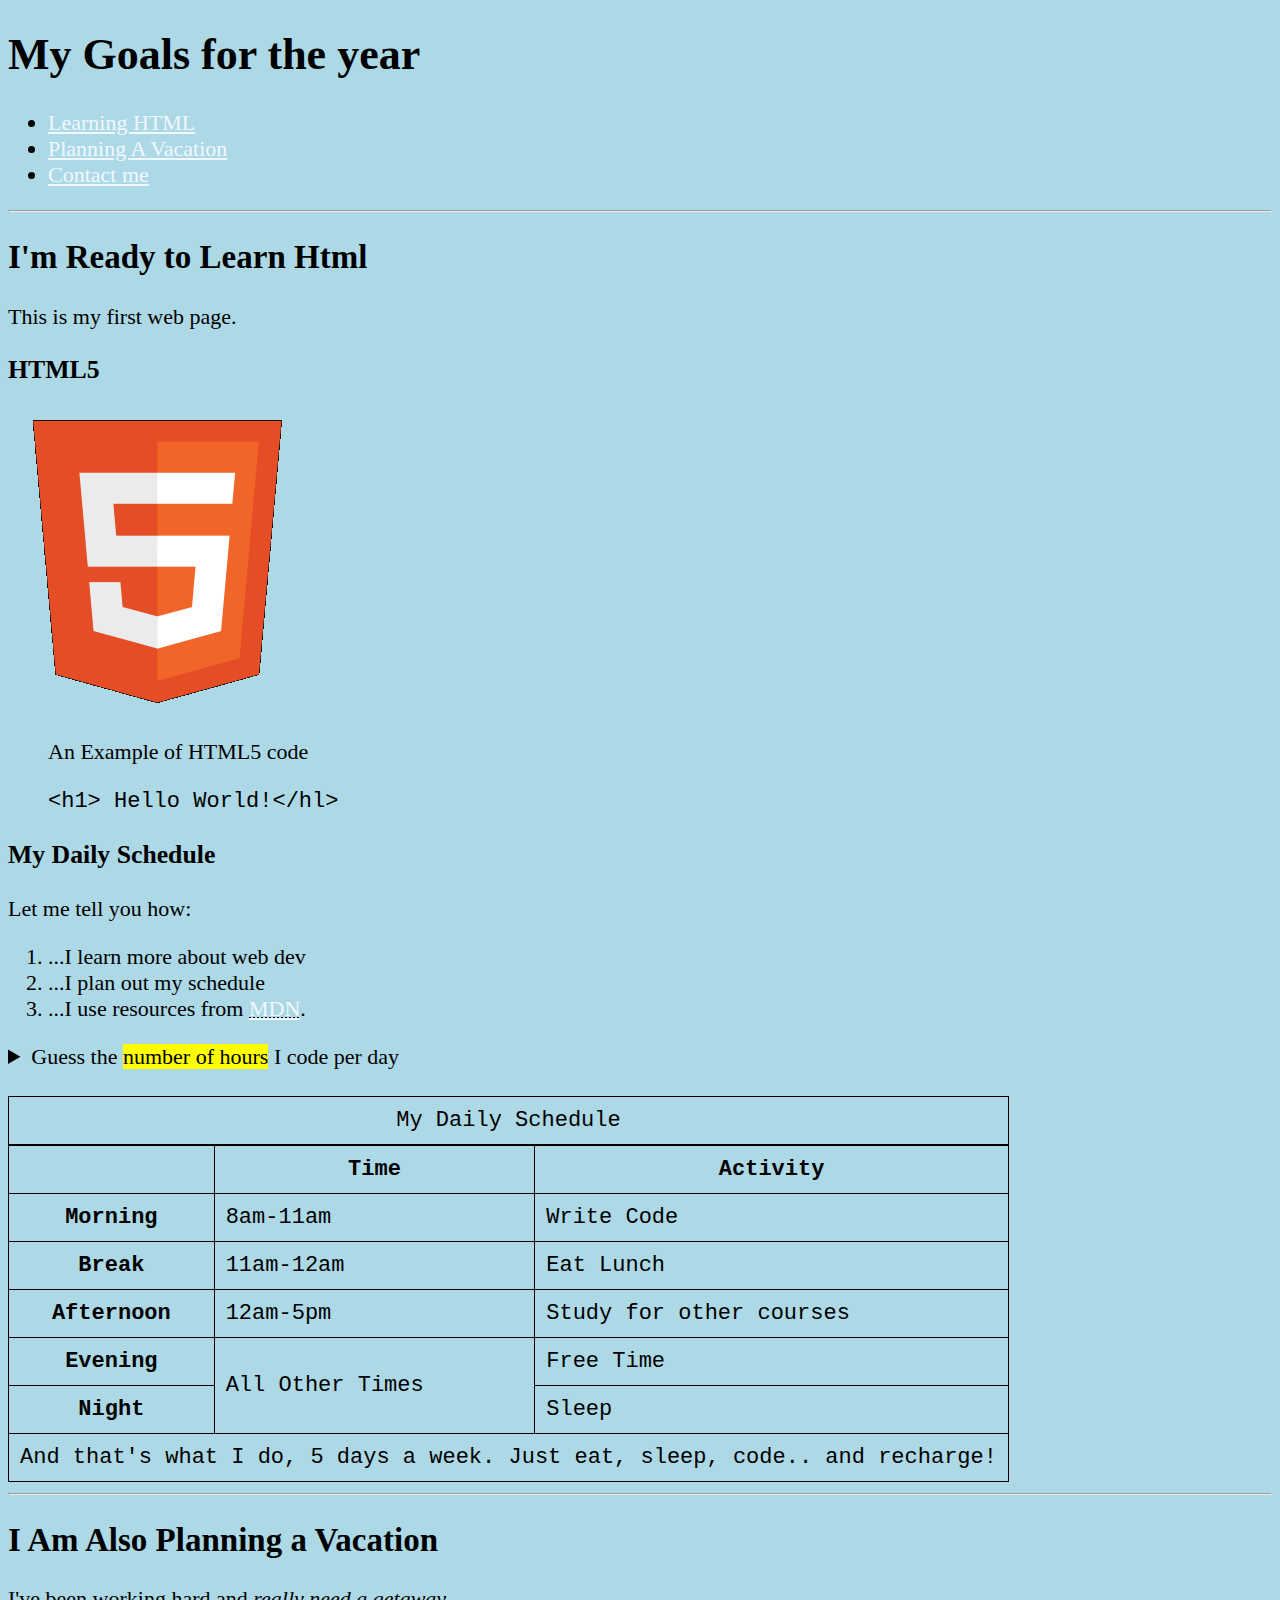
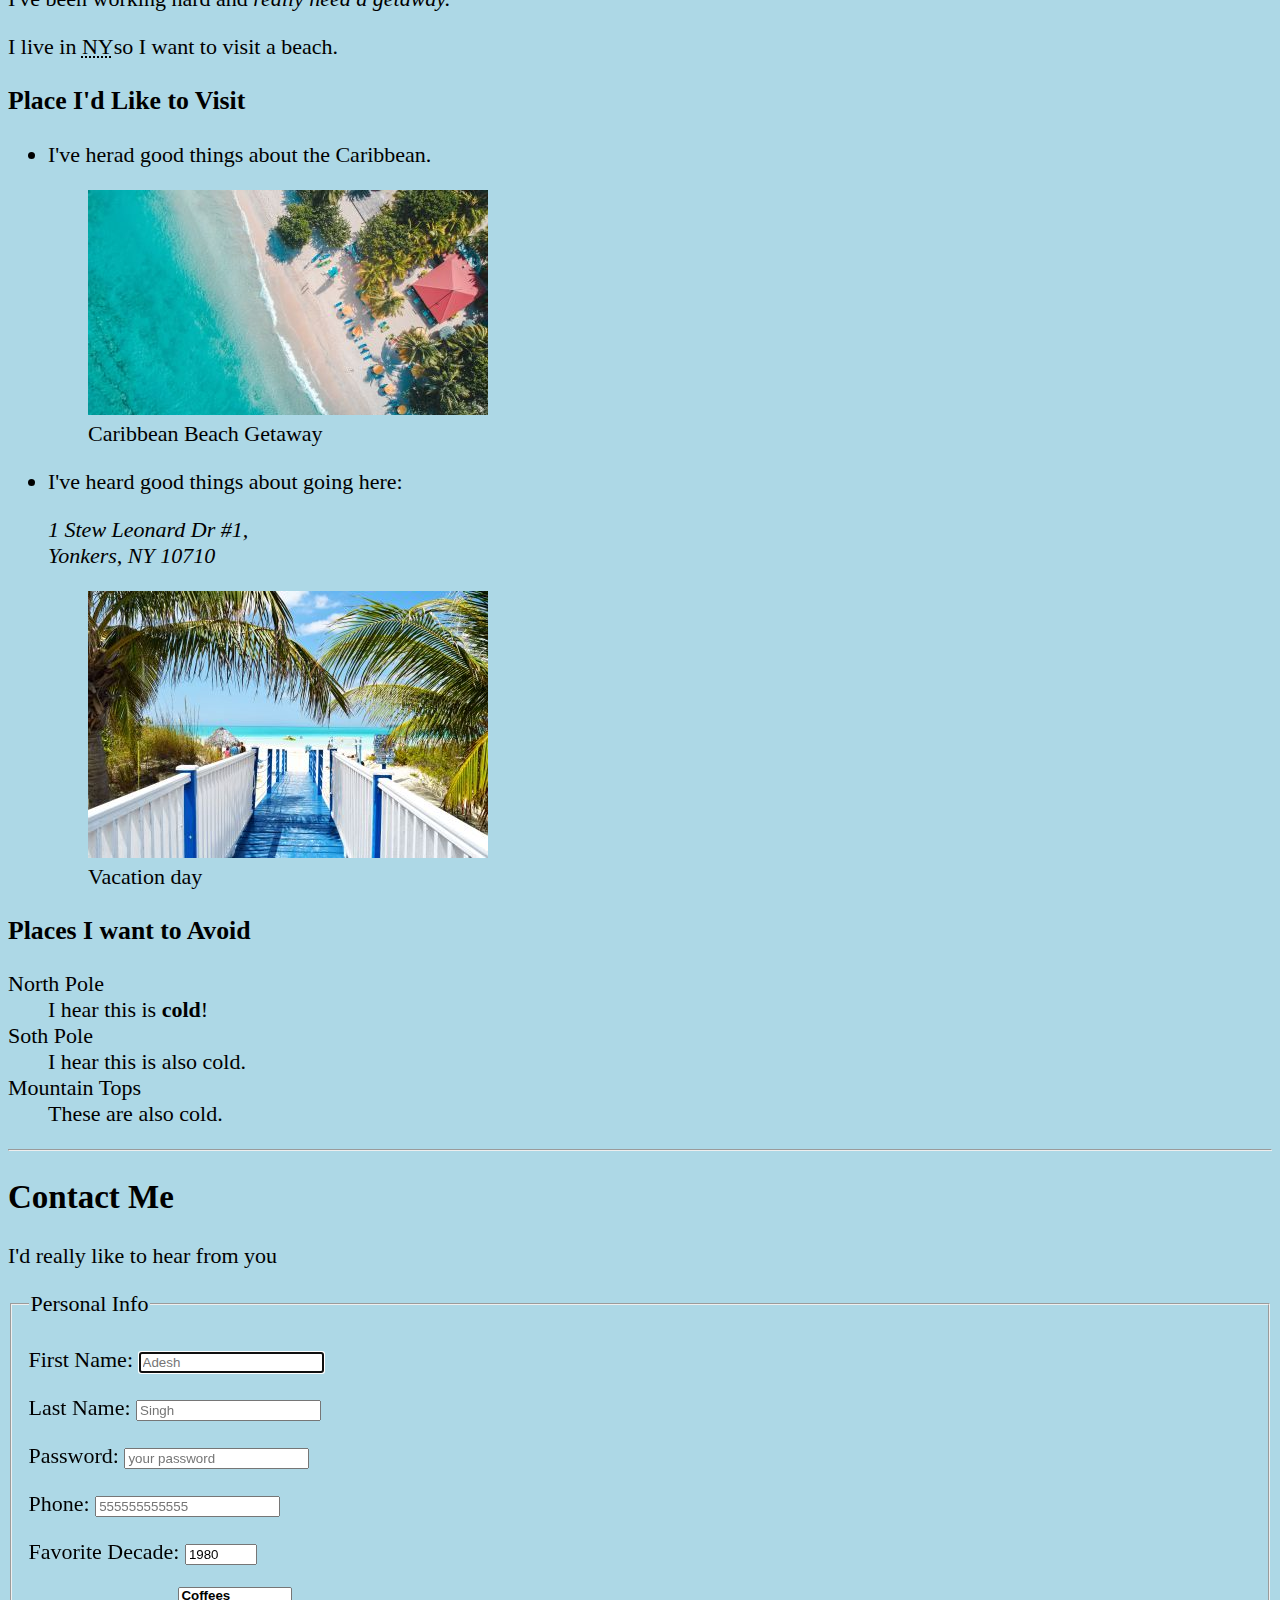
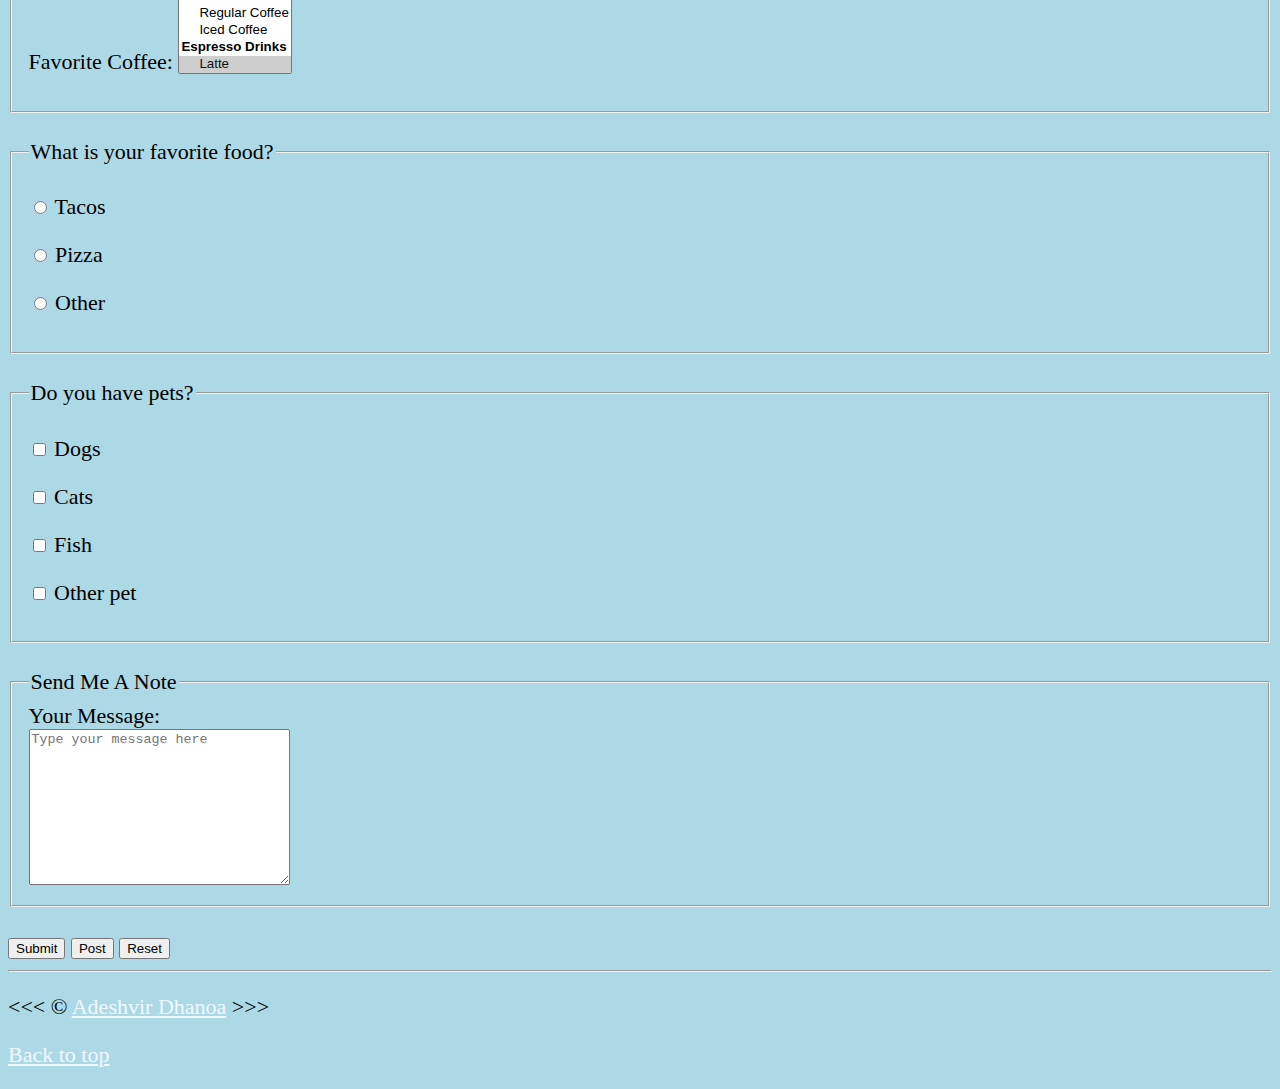
<file: index.html>
<!DOCTYPE html>
<html lang="en">
    <head>
        <meta charset="UTF-8">
        <meta name="author" content="Adeshvir Dhanoa">
        <meta name="description" content="This page contains all the things I will learn about HTML.">
    <title>My First WebPage</title>
    <link rel="icon" href="./assets/html_logo_300x300.png" type="image/x-icon">
    <link rel="stylesheet" href="main.css" type="text/css">
    </head>
    <body>
        <header>
        <h1>My Goals for the year</h1>

        <nav aria-label="primary-navigation">
            <ul>
                <li>
                    <a href="#html">Learning HTML</a>
                </li>

                <li>
                    <a href="#vacation">Planning A Vacation</a>
                </li>
                <li>
                    <a href="#contact">Contact me</a>
                </li>
            </ul>
        </nav>
    </header>

        <hr>
    <main>
        <article id="html">
        <h2>I'm Ready to Learn Html</h2>
        <p>This is my first web page.</p>
        <section>
            <h3>HTML5</h3>
        <img src="./assets/html_logo_300x300.png" alt="html logo" title="I am learning html5" width="300" height="300">
        <figure>
            <figcaption>An Example of HTML5 code </figcaption>
            <p>
                <code>&lt;h1&gt; Hello World!&lt;/hl&gt;</code>
            </p>
        </figure>
        </section>


        <section>
        <h3>My Daily Schedule</h3>
        
        <p>Let me tell you how:</p>
            <ol>
            <li>...I learn more about web dev</li>
            <li>...I plan out my schedule</li>
            <li>...I use resources from <abbr title="Mozilla Developer Network">
                <a href="https://developer.mozilla.org/en-US/">MDN</a></abbr>.</li>
    </ol>
    <aside>
        <details>
            <summary>Guess the <mark>number of hours</mark>  I code per day</summary>
            <p>I start at <time datetime="08:00">8 am</time> and I write code for <time datetime="PT3H">3 hours</time> every morning</p>
        </details>
    </aside>
    <br>
    <table>
        <caption>My Daily Schedule</caption>
        <thead>
        <tr>
            <th>&nbsp;</th>
            <th scope="col">Time</th>
            <th scope="col">Activity</th>
        </tr>
       </thead>
    <tbody>
        <tr>
            <th scope="row">Morning</th>
            <td> <time datetime="08:00">8am</time>-<time datetime="11:00">11am</time> </td>
            <td>Write Code</td>
        </tr>
        <tr>
            <th scope="row">Break</th>
            <td> <time datetime="11:00">11am</time>-<time datetime="12:00">12am</time> </td>
            <td>Eat Lunch</td>
        </tr>
        <tr>
            <th scope="row">Afternoon</th>
            <td> <time datetime="12:00">12am</time>-<time datetime="17:00">5pm</time> </td>
            <td>Study for other courses</td>
        </tr>
        <tr>
            <th scope="row">Evening</th>
            <td rowspan="2">All Other Times</td>
            <td>Free Time</td>
        </tr>
        <tr>
            <th scope="row">Night</th>
            <td>Sleep</td>
        </tr>
    </tbody>
    <tfoot>
        <tr>
            <td colspan="3">And that's what I do, 5 days a week. Just eat, sleep, code.. and recharge!</td>
        </tr>
    </tfoot>
    </table>
        </section>   
    </article>

        <hr>

        

        <article id="vacation">
        <h2>I Am Also Planning a Vacation</h2>
        <p>I've been working hard and <em>really need a getaway.</em></p>
        <p>I live in <abbr title="New York">NY</abbr>so I want to visit a beach.</p>

        <section>
        <h3>Place I'd Like to Visit</h3>
        <ul>
        <li><p>I've herad good things about the Caribbean.</p>

        <figure>
            <img src="./assets/caribbean.jpg" alt="caribbean beach" title="I want to visit a caribbean beach" width="400" height="225" loading="lazy">

            <figcaption>
                Caribbean Beach Getaway
            </figcaption>
        </figure>

        </li>
        <li><p>I've heard good things about going here:</p>
        <address>1 Stew Leonard Dr #1,
            <br> Yonkers, NY 10710
        </address>
        <figure>
        <img src="./assets/vacation.jpg" alt="not stews" title="This is not stews lolz" width="400" height="267" loading="lazy">
        <figcaption>Vacation day</figcaption>
    </figure>
       </li>
        </ul>
    </section>
        <!-- TODO: ADD MORE PLACES-->
        <section>
        <h3>Places I want to Avoid</h3>
        <dl>
            <dt>North Pole</dt>
            <dd>I hear this is <strong>cold</strong>!</dd>

            <dt>Soth Pole</dt>
            <dd>I hear this is also cold.</dd>

            <dt>Mountain Tops</dt>
            <dd>These are also cold.</dd>
        </dl>
    </section>
       </article>

       <hr>
       <article id="contact">
        <h2>Contact Me</h2>
        <p>I'd really like to hear from you</p>
        
     
        <form action="https://httpbin.org/get" method="get">
            <fieldset>
                <legend>Personal Info</legend>
        <p>
            <label for="firstName">First Name:</label>
            <input type="text" name="firstName" id="firstName" placeholder="Adesh" autocomplete="on" required 
            autofocus>
        </p>
        <p>
            <label for="lastName">Last Name:</label>
            <input type="text" name="lastName" id="lastName" placeholder="Singh" autocomplete="on" required>
        </p>
        <p>
            <label for="password">Password:</label>
            <input type="password" name="password" id="password" placeholder="your password" required>
        </p>
        <p>
            <label for="phone">Phone:</label>
            <input type="tel" name="phone" id="phone" placeholder="555555555555" 
            pattern="[0-9]{3}[0-9]{3}[0-9]{4}" required>
        </p>
        <p>
            <label for="decade">Favorite Decade:</label>
            <input type="number" name="decade" id="decade" min="1950" max="2020" step="10" value="1980">
        </p>

        <p>
            <label for="coffee">Favorite Coffee:</label>
            <select name="coffee" id="coffee" multiple size="5">
                <optgroup label="Coffees">
                <option value="regular coffee">Regular Coffee</option>
                <option value="iced coffee">Iced Coffee</option>
                </optgroup>
                
               <optgroup label="Espresso Drinks">
                <option value="latte" selected>Latte</option>
                <option value="capi">Capi</option>
                <option value="cortado">Cortado</option>
                <option value="americano">Americano</option>
               </optgroup>

                <option value="other">Other</option>
          </select>  
        </p>

       <!--  <p>
            <label for="coffee">Favorite Coffee:</label>
            <input type="text" name="coffee" id="coffee" list="coffee-list">
            <datalist id="coffee-list">
                <option value="coffee"></option>
                <option value="latte"></option>
                <option value="espresso"></option>
                <option value="cortado"></option>
                <option value="americano"></option>
                <option value="other"></option>
            </datalist>
        </p> -->
    </fieldset>
    <br>

    <fieldset>
        <legend>What is your favorite food?</legend>
        <p>
            <input type="radio" name="food" id="tacos" value="tacos">
            <label for="tacos">Tacos</label>
        </p>
        <p>
            <input type="radio" name="food" id="pizza" value="pizza">
            <label for="pizza">Pizza</label>
        </p>
        <p>
            <input type="radio" name="food" id="other" value="other">
            <label for="other">Other</label>
        </p>
    </fieldset>
    <br>

    <fieldset>
        <legend>Do you have pets?</legend>
        <p>
            <input type="checkbox" name="pets" id="dogs" value="dogs">
            <label for="dogs">Dogs</label>
        </p>
        <p>
            <input type="checkbox" name="pets" id="cats" value="cats">
            <label for="cats">Cats</label>
        </p>
        <p>
            <input type="checkbox" name="pets" id="fish" value="fish">
            <label for="fish">Fish</label>
        </p>
        <p>
            <input type="checkbox" name="pets" id="otherPet" value="otherPet">
            <label for="otherPet">Other pet</label>
        </p>
    </fieldset>
    <br>
    <fieldset>
        <legend>Send Me A Note</legend>
        <label for="message">Your Message:</label>
        <br>
        <textarea name="message" id="message" cols="30" rows="10" placeholder="Type your message here"></textarea>
    </fieldset>
    <br>
    <button type="submit">Submit</button>
    <button type="submit" formaction="https://httpbin.org/post" formmethod="post">Post</button>
    <button type="reset">Reset</button>

        </form>

       </article>
    </main>
        <hr>
        <footer>
            <p>  &lt;&lt;&lt; &copy; <a href="about.html">Adeshvir Dhanoa</a> &gt;&gt;&gt; </p>
        <p>
            <a href="#">Back to top</a>
        </p>
    </footer>
    </body>
</html>
</file>
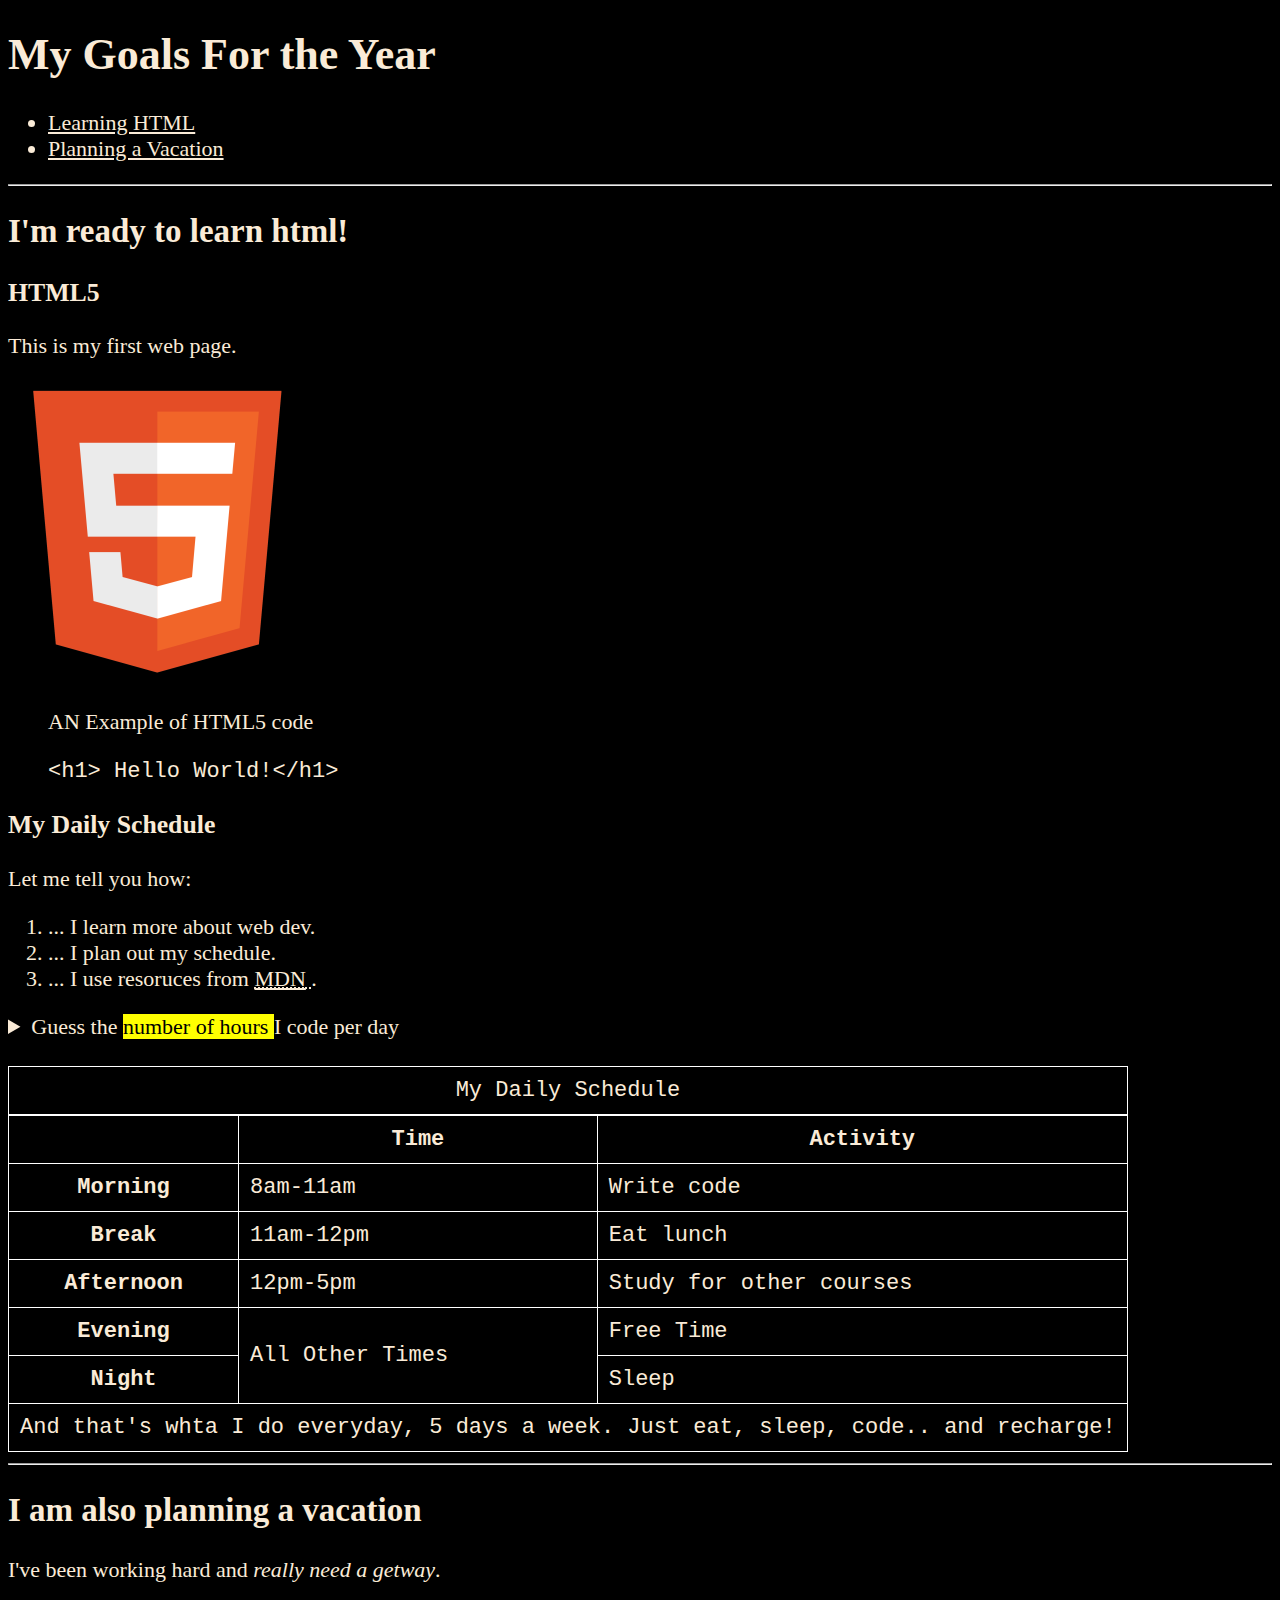
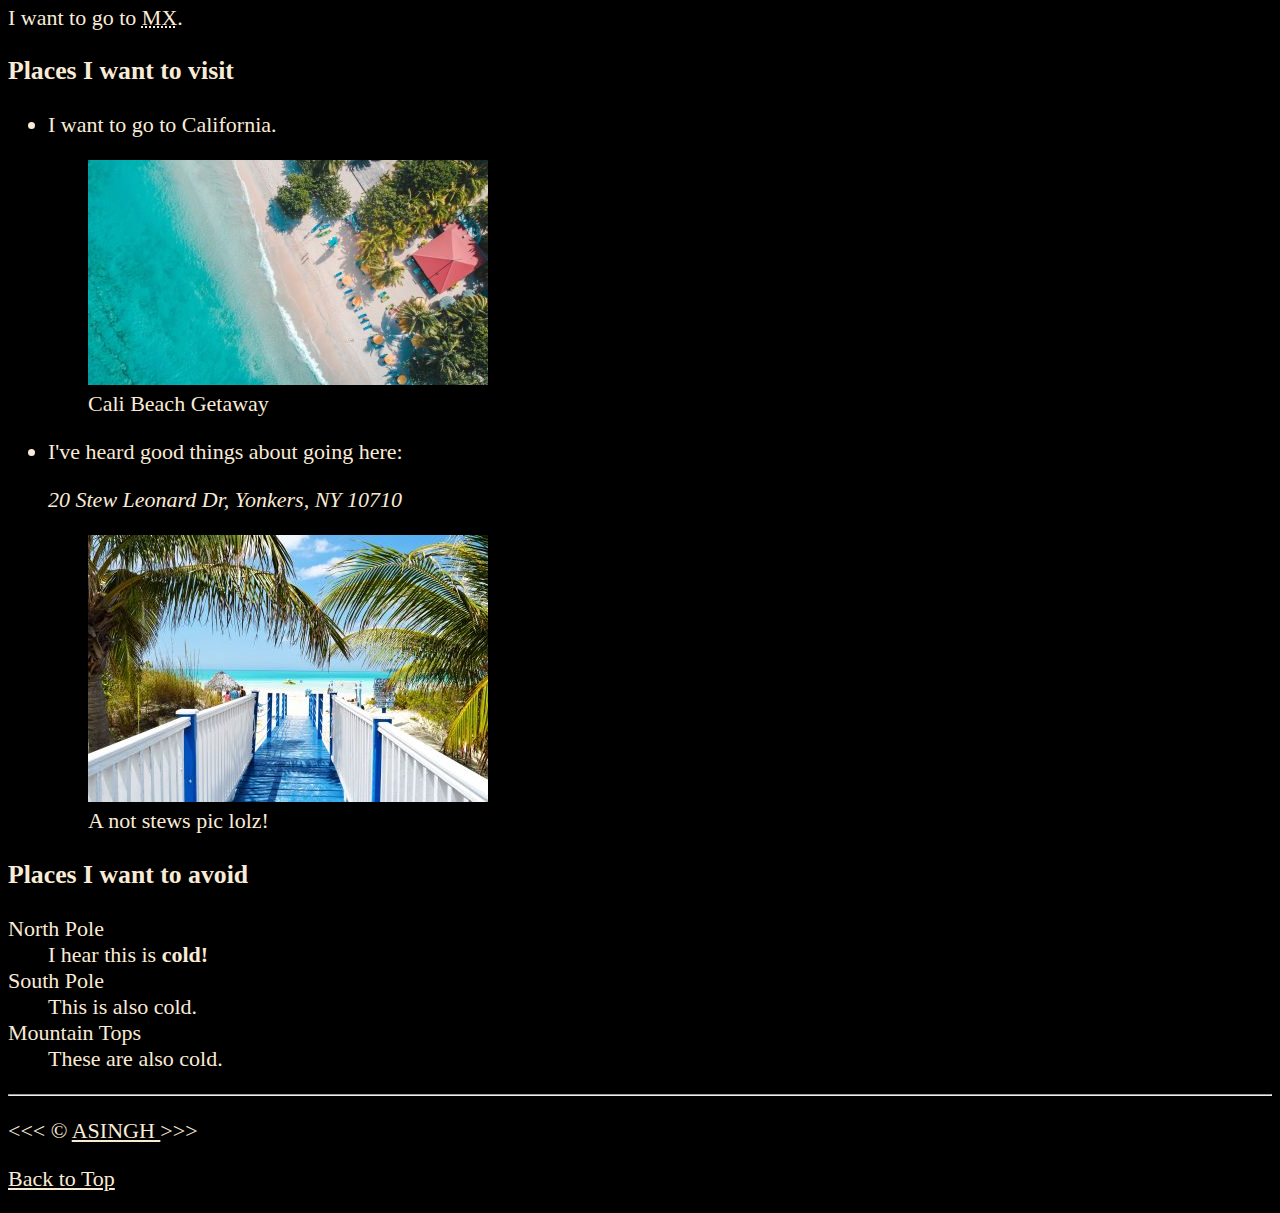
<file: 01_lesson/index.html>
<!DOCTYPE html>
<html lang = "en">

    <head>
        <meta charset = "UTF-8" >
        <meta name = "author" content="ASINGH">
        <meta name = "description" content=" This page contains all the things  I am learning how to create as I learn HTML"> 
       <title>My First WebPage</title>
       <link rel ="icon" href="html5.png" type = "image/x-con" >
       <link rel = "stylesheet" href = "main.css" type = "text/css">
    </head>

    <body>
        <header>
        <h1>My Goals For the Year</h1>

        
        <nav aria-label=" primary-navigation">
            <ul>
                <li>
                    <a href = "#html"> Learning HTML</a>
                </li>

                <li>
                    <a href = "#vacation"> Planning a Vacation</a>
                </li>
            </ul>
        </nav>
    </header>

        <hr>

        <main>
        <article id = "html">
        <h2>I'm ready to learn html!</h2>
   <section>
    <h3>HTML5</h3> 
        <p>This is my first web page.</p>
        <img src="img/html_logo_300x300.png" alt="HTML5 Logo" title = "I am learning HTML5" width = "300" height="300">
        <figure>
            <figcaption>AN Example of HTML5 code</figcaption>
            <p>
                <code>&lt;h1&gt; Hello World!&lt;/h1&gt;</code>
            </p>
        </figure>
    </section>

    <section>
        <h3>My Daily Schedule</h3>
        <p>Let me tell you how: </p>
            <ol>
           <li>... I learn more about web dev.</li>
           <li>... I plan out my schedule. </li>
           <li>... I use resoruces from <abbr title= "Mozilla Developer Network">
            <a href = "https://developer.mozilla.org/"> MDN</a>   </abbr>.
          </li>
          </ol>
        </section>
          <aside>
            <details>
                <summary>
                    Guess the <mark> number of hours </mark>I code per day
                </summary>
                <p>
                    I start at <time datetime = "08:00" > 8 am </time>and I write code for <time datetime = "PT3H">3 hours</time> every morning.
                </p>
            </details>
          </aside>
          <br>
        <table> 
            <caption>My Daily Schedule</caption>
            <thead>
            <tr>
                <th>&nbsp;</th>
                <th scope = "col">Time</th>
                <th scope = "col" >Activity</th>
            </tr>
          </thead>
          <tbody>
          <tr>
            <th scope ="row">Morning</th>
              <td>
                  <time datetime = "08:00">8am</time>-<time datetime = "11:00">11am</time>
              </td>
              <td>Write code</td>
          </tr>
          <tr>
            <th scope = "row">Break</th>
              <td>
                  <time datetime = "11:00">11am</time>-<time datetime = "12:00">12pm</time>
              </td>
              <td>Eat lunch</td>
          </tr>
          <tr>
            <th scope="row">Afternoon</th>
              <td>
                  <time datetime = "12:00">12pm</time>-<time datetime = "17:00">5pm</time>
              </td>
              <td>Study for other courses</td>
          </tr>
          <tr>
            <th scope = "row">Evening</th>
            <td rowspan="2"> All Other Times</td>
            <td> Free Time </td>
          </tr>
          <tr>
            <th scope = "row"> Night</th>
            <td>Sleep</td>
          </tr>
        </tbody>
        <tfoot>
            <tr>
                <td colspan = "3">And that's whta I do everyday, 5 days a week. Just eat, sleep, code.. and recharge!</td>
            </tr>
        </tfoot>
        </table>
 </article>
        
        <hr>


        <article id = "vacation"> 
        <h2>I am also planning a vacation</h2>
        <p> I've been working hard and <em>really need a getway</em>.</p>
        <p> I want to go to <abbr title = "Mexico"> MX</abbr>. </p> 
        
         <section>
        <h3>Places I want to visit </h3>
      <ul>
      <li>  
         <p>I want to go to California.</p>
    <figure>
        <img src="img/caribbean.jpg" alt="Place I want to go" title="Cali Beach I want to visit." width = "400" height="225" loading = "lazy">
        <figcaption>
            Cali Beach Getaway 
        </figcaption>

    </figure>
     </li>
    
    <li>
        <p> I've heard good things about going here:</p>
    
        <address> 
            20 Stew Leonard Dr, Yonkers, NY 10710
        </address>

        <figure>
        <img src="img/vacation.jpg" alt="Not stews lol" title = "Cows" loading="lazy" width="400" height="267">
        <figcaption>
            A not stews pic lolz!
        </figcaption>
       </figure>
    </li>
</ul>
</section>
 
         <!-- TODO: Add more places-->
        
        <section>
        <h3>Places I want to avoid </h3>
  <dl> 
        <dt> North Pole</dt>
        <dd> I hear this is <strong>cold!</strong></dd>
  
        <dt> South Pole</dt>
        <dd> This is also cold.</dd>

        <dt> Mountain Tops</dt>
        <dd> These are also cold.</dd>

  </dl>
       </section>
        </article>
        </main> 
        <hr>
        <footer>
            <p>
        &lt;&lt;&lt; &copy; <a href = "about.html" > ASINGH </a> &gt;&gt;&gt; </p>
        <p>
            <a href="#"> Back to Top</a>
        </p>
    </footer>
    </body>

</html>
</file>
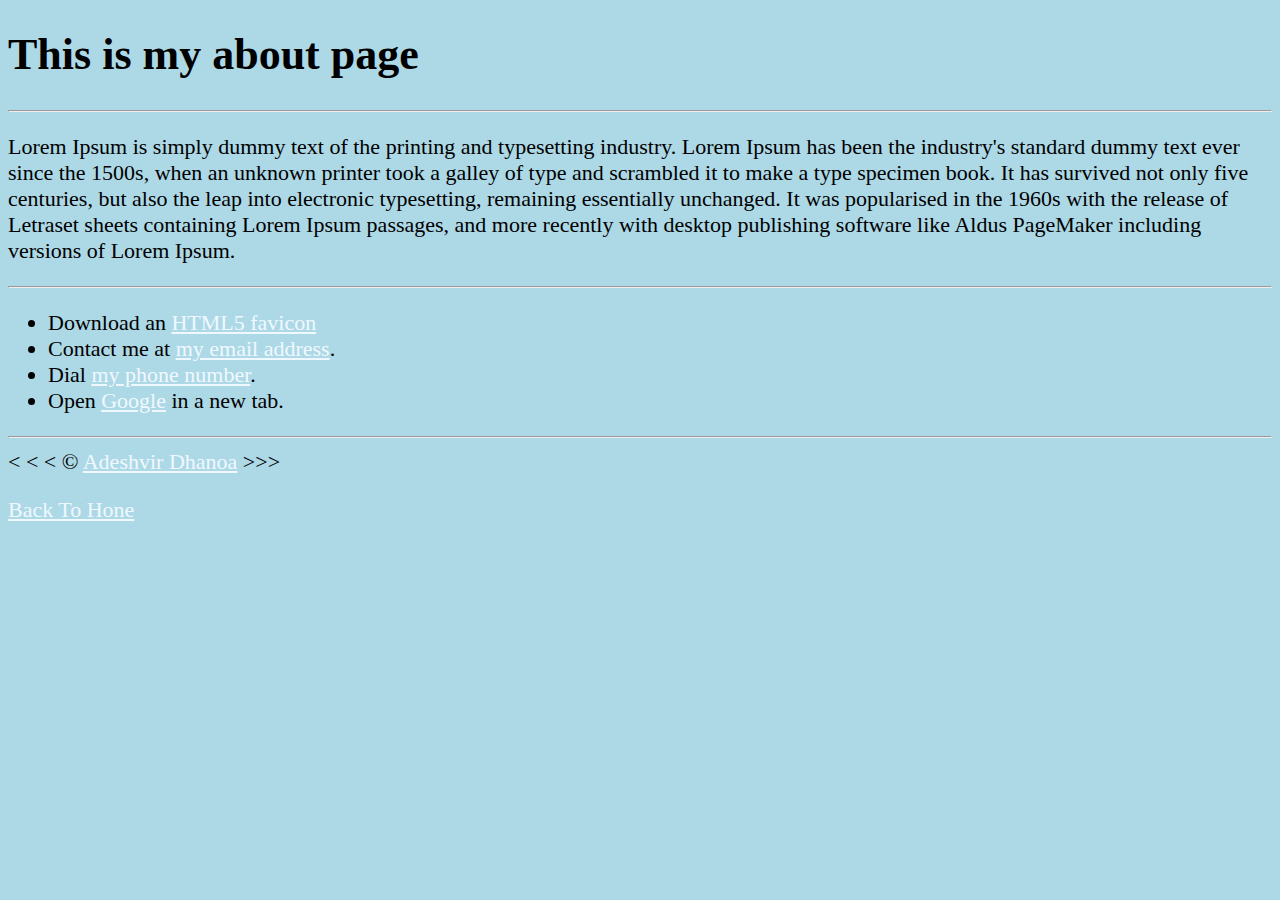
<file: about.html>
<!DOCTYPE html>
<html lang="en">
    <head>
        <meta charset="UTF-8">
        <meta name="author" content="Adeshvir Dhanoa">
        <meta name="description" content="This is my about page">
        <link rel="icon" href="./assets/html_logo_300x300.png" type="image/x-icon">
        <link rel="stylesheet" href="main.css">
        <title>About Page</title>
    </head>

    <body>
        <h1>This is my about page</h1>

        <hr>

        <p>Lorem Ipsum is simply dummy text of the printing and typesetting industry. Lorem Ipsum has been the industry's standard dummy text ever since the 1500s, when an unknown printer took a galley of type and scrambled it to make a type specimen book. It has survived not only five centuries, but also the leap into electronic typesetting, remaining essentially unchanged. It was popularised in the 1960s with the release of Letraset sheets containing Lorem Ipsum passages, and more recently with desktop publishing software like Aldus PageMaker including versions of Lorem Ipsum.</p>

        <hr>
        <ul>
            <li>Download an <a href="./assets/html_logo_300x300.png" download>HTML5 favicon</a></li>
            <li>
                Contact me at <a href="mailto:random@email.com">my email address</a>.
            </li>
            <li>
                Dial <a href="tel:+1234567890">my phone number</a>.
            </li>
            <li>
               Open <a href="https://www.google.com" target="_blank">Google</a> in a new tab.
            </li>
        </ul>


        <hr>
        &lt; &lt; &lt; &copy; <a href="about.html">Adeshvir Dhanoa</a> &gt;&gt;&gt;
        <p>
            <a href="/">Back To Hone</a>
        </p>
    </body>
</html>
</file>
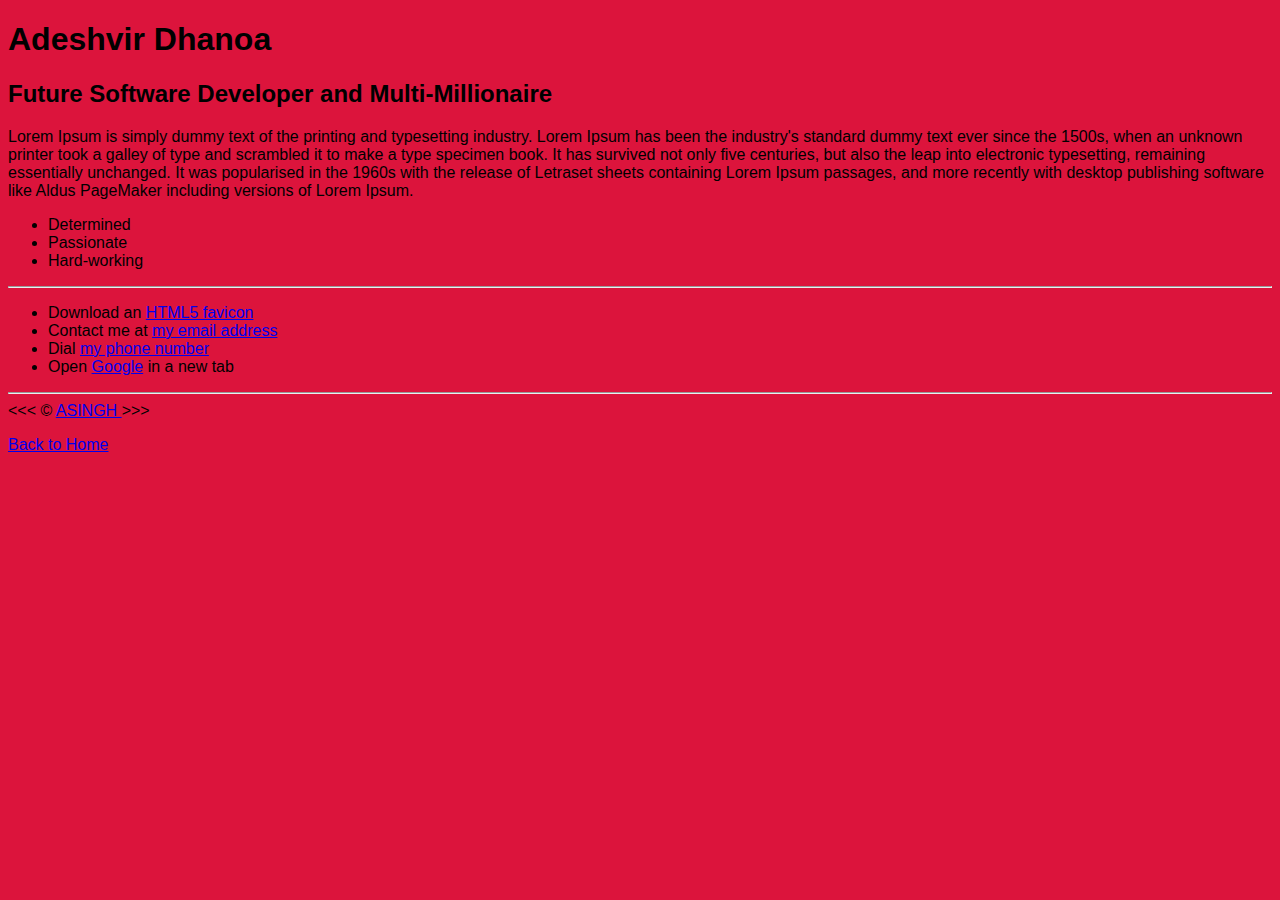
<file: 01_lesson/about.html>
<!DOCTYPE html>

<html lang = "en" >

<head>
<meta charset= "UTF-8">
<meta name = "author" content="ASINGH" >
<meta name = "description" content= "Making about page" >
<title>About me</title>
<link rel = "icon" href = "html5.png" type="image/x-con" >
<link rel = "stylesheet" href = "about.css" type = "text/css" >
</head>

<body>
    <h1> Adeshvir Dhanoa</h1>

     <h2> Future Software Developer and Multi-Millionaire</h2>

     <p> Lorem Ipsum is simply dummy text of the printing and typesetting industry. Lorem Ipsum has been the industry's standard dummy text ever since the 1500s, when an unknown printer took a galley of type and scrambled it to make a type specimen book. It has survived not only five centuries, but also the leap into electronic typesetting, remaining essentially unchanged. It was popularised in the 1960s with the release of Letraset sheets containing Lorem Ipsum passages, and more recently with desktop publishing software like Aldus PageMaker including versions of Lorem Ipsum.</p>


     

     <ul>
        <li> Determined</li>
        <li>Passionate</li>
        <li>Hard-working</li>
     </ul>

<hr>


     <ul>
        <li> Download an <a href="html5.png" download>HTML5 favicon</a></li>
        <li> Contact me at <a href="mailto:random@email.com">my email address</a></li>
        <li> Dial <a href="tel:+1234567890">my phone number</a></li> 
        <li> Open <a href="https://www.google.com/" target = "_blank">Google</a> in a new tab</li>
     </ul>
     
     <hr>

     &lt;&lt;&lt; &copy; <a href = "about.html" > ASINGH </a> &gt;&gt;&gt;

     <p>
        <a href="/"> Back to Home</a>
     </p>


</body>














</html>
</file>
<file: main.css>
html {
    font-size: 22px;
}

body {
    background-color:lightblue;
    color: black;
}

a {
    color: aliceblue;
}

a:visited {

    color: blue;
}

a:hover, a:active {

    color:#eee;
}

table, tr, th, td, caption {
    border:1px solid black;
    font-family: 'Courier New', Courier, monospace;
    border-collapse: collapse;
    padding: 0.5rem;
}
</file>
<file: 01_lesson/main.css>
html {

    font-size:22px;
}

  body {
    background-color: black;
    color: antiquewhite;
  }



a {

  color :antiquewhite;


}

a:visited {

  color:coral;
}

a:hover, a:active {

  color : purple; 
}

table, tr, th, td, caption {
  border: 1px solid white;
  font-family: 'Courier New', Courier, monospace;
  border-collapse: collapse;
  padding: 0.5rem;
}
</file>
<file: 01_lesson/about.css>
html {

    background-color: crimson;
    color: black;
    font-family: Arial, Helvetica, sans-serif;
}
</file>
